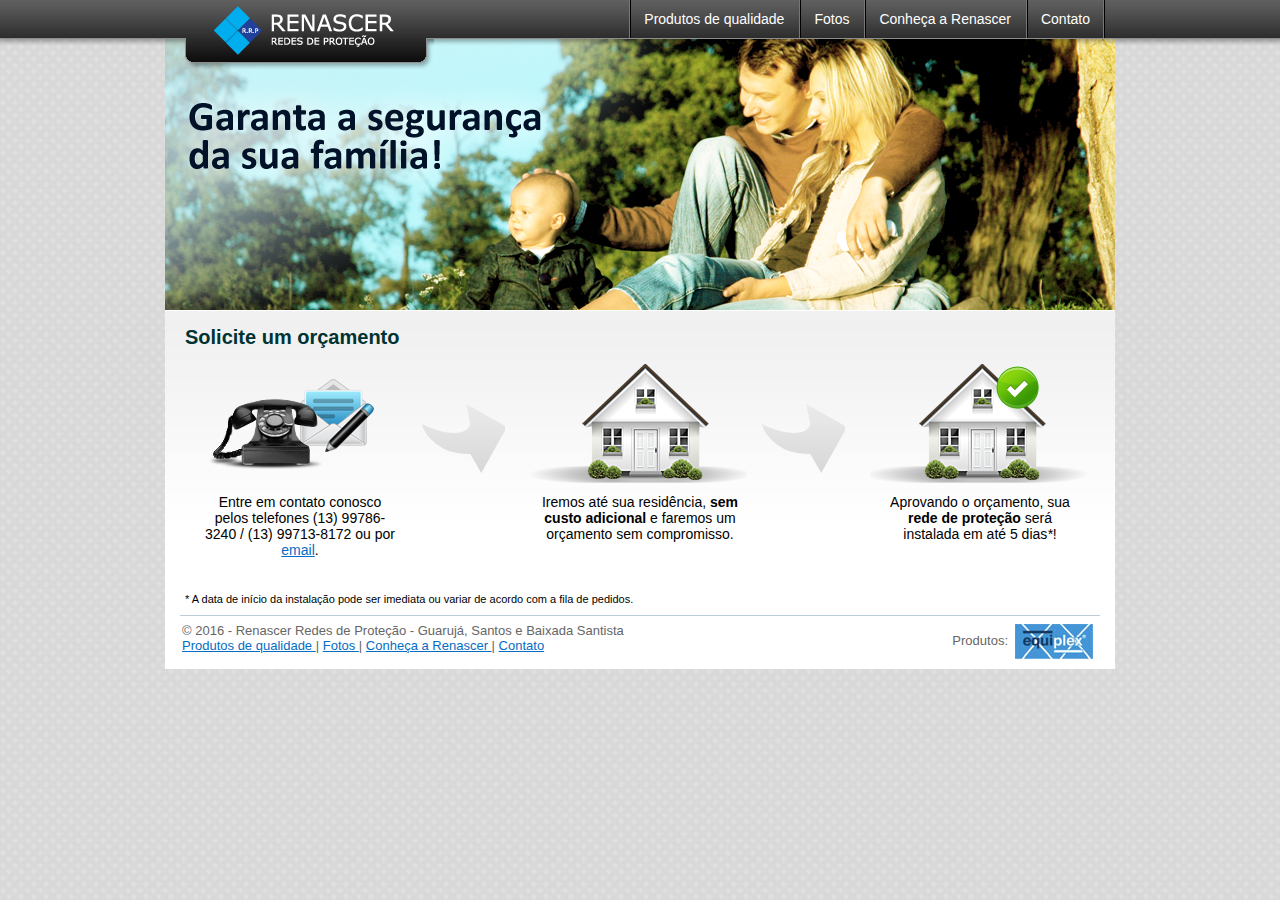
<file: index.html>
<!doctype html>
<html>
	<head>
		<meta http-equiv="content-type" content="text/html; charset=UTF-8">
		<title>
			Renascer Redes de Proteção
			- Guarujá, Santos e Baixada Santista 
		</title>
		<link href="/c/base.css" rel="stylesheet" type="text/css">
		<link rel="shortcut icon" href="/favicon.ico">
		<!--[if lt IE 9]>
		<script type="text/javascript">
			(function(){
			if(!/*@cc_on!@*/0)return;
			var e = "abbr,article,aside,audio,bb,canvas,datagrid,datalist,details,dialog,eventsource,figcaption,figure,footer,header,hgroup,mark,menu,meter,nav,output,progress,section,time,video".split(',');for(var i=0;i<e.length;i++){
			document.createElement(e[i])}
			})()
		</script>
		<![endif]-->
		<script type="text/javascript">
			var _gaq=_gaq||[];
			_gaq.push(['_setAccount','UA-29432964-1']);
			_gaq.push(['_trackPageview']);
			(function(){
			  var ga=document.createElement('script');
			  ga.type='text/javascript';
			  ga.async=true;
			  ga.src=('https:'==document.location.protocol?'https://ssl':'http://www')+'.google-analytics.com/ga.js';var s=document.getElementsByTagName('script')[0];s.parentNode.insertBefore(ga,s);})();
		</script>
	</head>
	<body class="page page-home ">
		<div id="main-nav">
			<nav>
				<div class="cont">
					<h1>
						<a href="/">
						Renascer Redes de Proteção
						</a>
					</h1>
					<ul>
						<li class="link-produtos">
							<a href="produtos-de-qualidade.html">
							Produtos de qualidade
							</a>
						</li>
						<li class="link-fotos">
							<a href="fotos.html">
							Fotos
							</a>
						</li>
						<li class="link-conheca">
							<a href="conheca-a-renascer.html">
							Conheça a Renascer
							</a>
						</li>
						<li class="link-contato last">
							<a href="contato.html">
							Contato
							</a>
						</li>
					</ul>
				</div>
			</nav>
		</div>
		<!-- #main-nav -->
		<article>
			<h2>
				Solicite um orçamento
			</h2>
			<div id="home-items">
				<ul>
					<li class="step1">
						<span class="txt">
						Entre em contato conosco
						<br>
						pelos telefones (13) 99786-3240 / (13) 99713-8172 ou por 
						<a href="contato.html">email</a>.
						</span>
						<span class="ico">
						&nbsp;
						</span>
						<span class="arr">
						&nbsp;
						</span>
					</li>
					<li class="step2">
						<span class="txt">
						Iremos até sua residência, 
						<strong>
						sem custo adicional
						</strong>
						e faremos um orçamento sem compromisso.
						</span>
						<span class="ico">
						&nbsp;
						</span>
						<span class="arr">
						&nbsp;
						</span>
					</li>
					<li class="step3">
						<span class="txt">
						Aprovando o orçamento, sua 
						<strong>
						rede de proteção
						</strong>
						será instalada em até 5 dias<em>*</em>!
						</span>
						<span class="ico">
						&nbsp;
						</span>
					</li>
				</ul>
				<p>
					* A data de início da instalação pode ser imediata ou variar de acordo com a fila de pedidos.
				</p>
			</div>
			<!-- #home-items -->
		</article>
		<footer>
			<div class="cont">
				<div class="links">
					<p>
						&copy; 2016 - Renascer Redes de Proteção - Guarujá, Santos e Baixada Santista
					</p>
					<nav>
						<a href="produtos-de-qualidade.html">
						Produtos de qualidade
						</a>
						|
						<a href="fotos.html">
						Fotos
						</a>
						|
						<a href="conheca-a-renascer.html">
						Conheça a Renascer
						</a>
						|
						<a href="contato.html">
						Contato
						</a>
					</nav>
				</div>
				<div class="sponsor">
					Produtos: 
					<strong>
					Equiplex
					</strong>
				</div>
			</div>
		</footer>
		<script src="http://ajax.googleapis.com/ajax/libs/jquery/1.7.1/jquery.min.js" type="text/javascript"></script>
		<script src="/j/base.js" type="text/javascript"></script>
	</body>
</html>
</file>
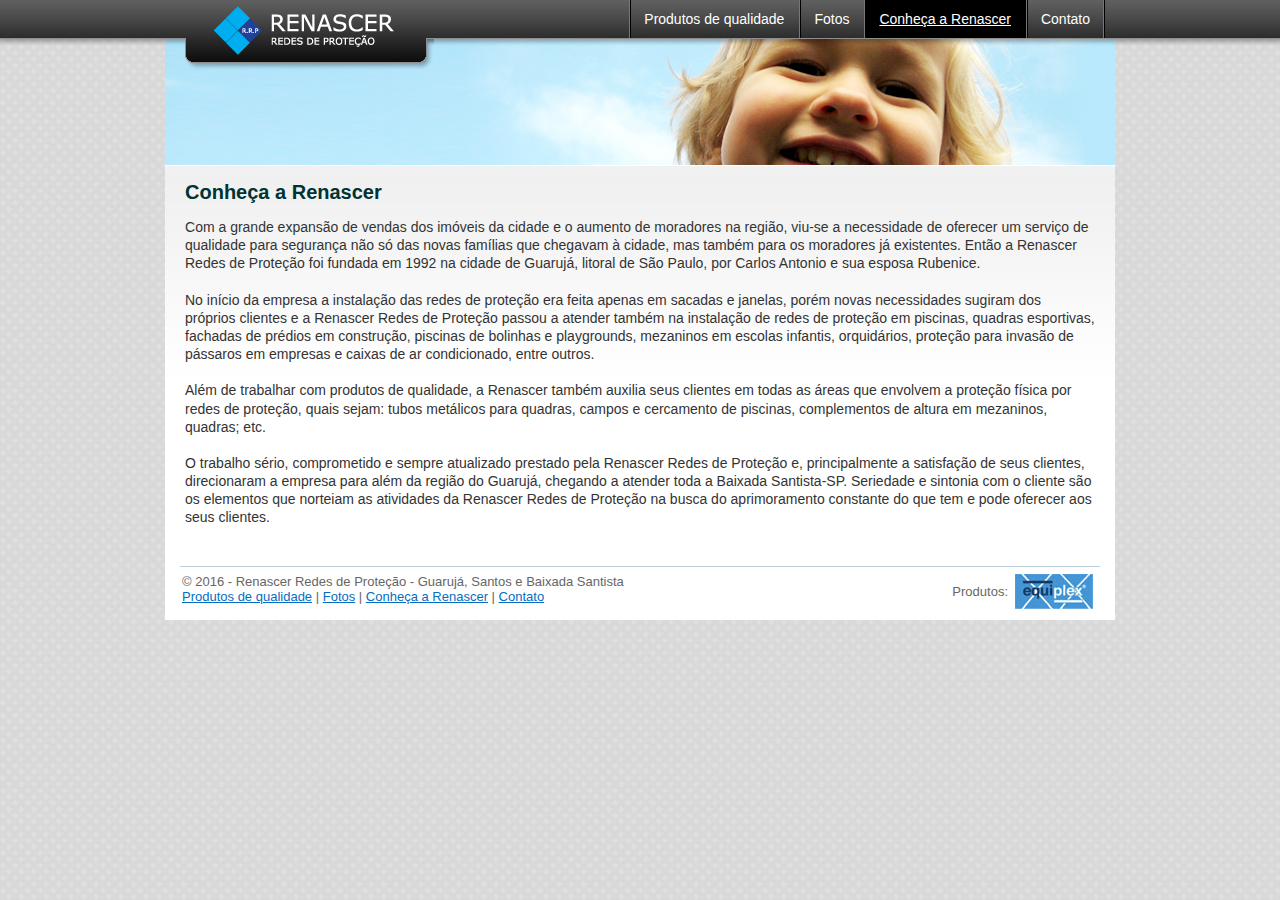
<file: conheca-a-renascer.html>
<!doctype html>
<html>
	<head>
		<meta http-equiv="content-type" content="text/html; charset=UTF-8">
		<title>
			Conheça a Renascer - Renascer Redes de Proteção
		</title>
		<link href="/c/base.css" rel="stylesheet" type="text/css">
		<link rel="shortcut icon" href="/favicon.ico">
		<!--[if lt IE 9]>
		<script type="text/javascript">(function(){if(!/*@cc_on!@*/0)return;var e = "abbr,article,aside,audio,bb,canvas,datagrid,datalist,details,dialog,eventsource,figcaption,figure,footer,header,hgroup,mark,menu,meter,nav,output,progress,section,time,video".split(',');for(var i=0;i<e.length;i++){document.createElement(e[i])}})()</script>
		<![endif]-->
		<script type="text/javascript">var _gaq=_gaq||[];_gaq.push(['_setAccount','UA-29432964-1']);_gaq.push(['_trackPageview']);(function(){var ga=document.createElement('script');ga.type='text/javascript';ga.async=true;ga.src=('https:'==document.location.protocol?'https://ssl':'http://www')+'.google-analytics.com/ga.js';var s=document.getElementsByTagName('script')[0];s.parentNode.insertBefore(ga,s);})();</script>
	</head>
	<body class="page page-conheca page-internal">
		<div id="main-nav">
			<nav>
				<div class="cont">
					<h1><a href="/">Renascer Redes de Proteção</a></h1>
					<ul>
						<li class="link-produtos"><a href="produtos-de-qualidade.html">Produtos de qualidade</a></li>
						<li class="link-fotos"><a href="fotos.html">Fotos</a></li>
						<li class="link-conheca"><a href="conheca-a-renascer.html">Conheça a Renascer</a></li>
						<li class="link-contato last"><a href="contato.html">Contato</a></li>
					</ul>
				</div>
			</nav>
		</div>
		<!-- #main-nav -->
		<article>
			<h2>Conheça a Renascer</h2>
			<div id="about">
				<p><span>C</span>om a grande expansão de vendas dos imóveis da cidade e o aumento de moradores na região, viu-se a necessidade de oferecer um serviço de qualidade para segurança não só das novas famílias que chegavam à cidade, mas também para os moradores já existentes. Então a Renascer Redes de Proteção foi fundada em 1992 na cidade de Guarujá, litoral de São Paulo, por Carlos Antonio e sua esposa Rubenice.</p>
				<p>No início da empresa a instalação das redes de proteção era feita apenas em sacadas e janelas, porém novas necessidades sugiram dos próprios clientes e a Renascer Redes de Proteção passou a atender também na instalação de redes de proteção em piscinas, quadras esportivas, fachadas de prédios em construção, piscinas de bolinhas e playgrounds, mezaninos em escolas infantis, orquidários, proteção para invasão de pássaros em empresas e caixas de ar condicionado, entre outros.</p>
				<p>Além de trabalhar com produtos de qualidade, a Renascer também auxilia seus clientes em todas as áreas que envolvem a proteção física por redes de proteção, quais sejam: tubos metálicos para quadras, campos e cercamento de piscinas, complementos de altura em mezaninos, quadras; etc.</p>
				<p>O trabalho sério, comprometido e sempre atualizado prestado pela Renascer Redes de Proteção e, principalmente a satisfação de seus clientes, direcionaram a empresa para além da região do Guarujá, chegando a atender toda a Baixada Santista-SP. Seriedade e sintonia com o cliente são os elementos que norteiam as atividades da Renascer Redes de Proteção na busca do aprimoramento constante do que tem e pode oferecer aos seus clientes.</p>
			</div>
			<!-- #about -->
		</article>
		<footer>
			<div class="cont">
				<div class="links">
					<p>&copy; 2016 - Renascer Redes de Proteção - Guarujá, Santos e Baixada Santista</p>
					<nav>
						<a href="produtos-de-qualidade.html">Produtos de qualidade</a> |
						<a href="fotos.html">Fotos</a> |
						<a href="conheca-a-renascer.html">Conheça a Renascer</a> |
						<a href="contato.html">Contato</a>
					</nav>
				</div>
				<div class="sponsor">
					Produtos: <strong>Equiplex</strong>
				</div>
			</div>
		</footer>
		<script src="http://ajax.googleapis.com/ajax/libs/jquery/1.7.1/jquery.min.js" type="text/javascript"></script>
		<script src="/j/base.js" type="text/javascript"></script>
	</body>
</html>
</file>
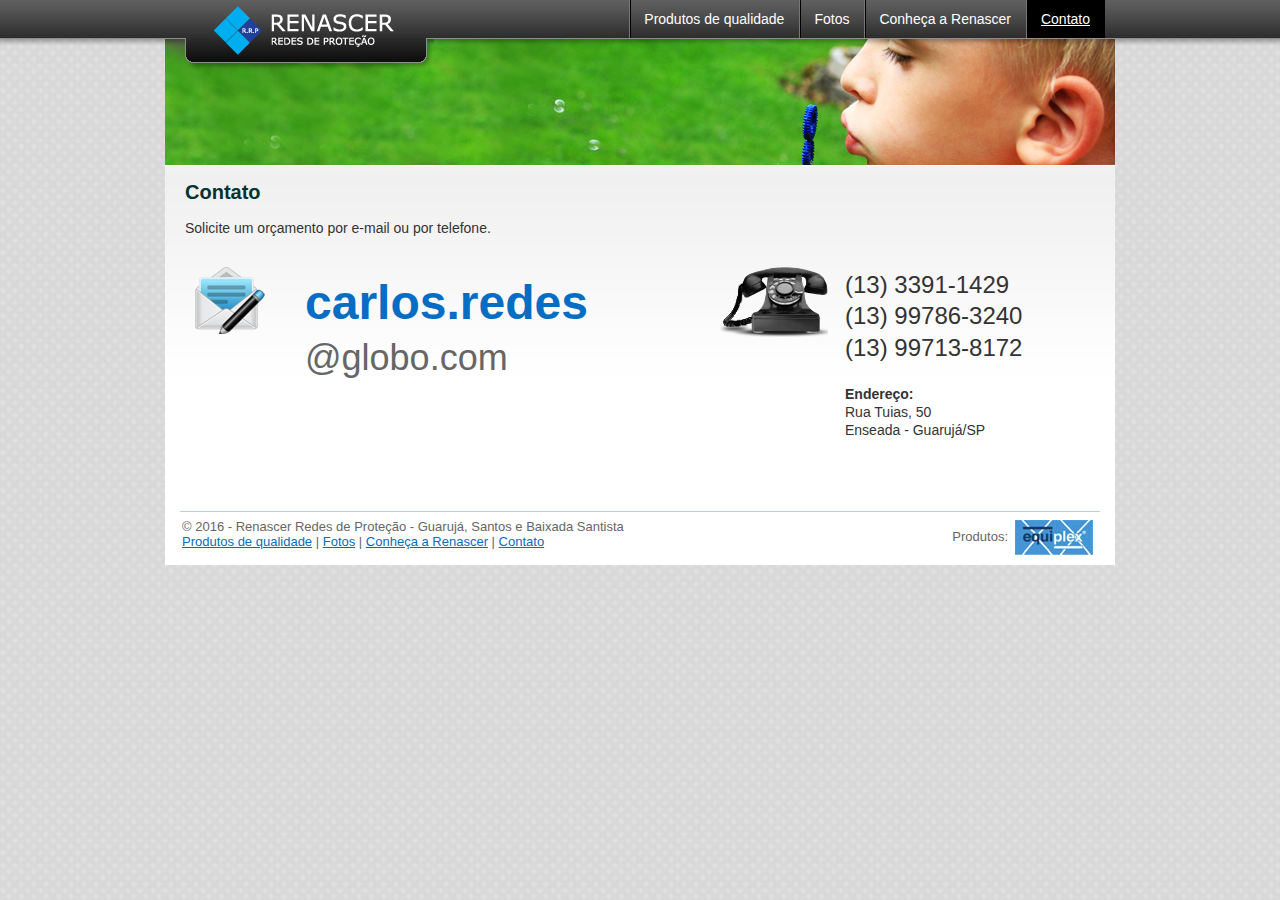
<file: contato.html>
<!doctype html>
<html>
	<head>
		<meta http-equiv="content-type" content="text/html; charset=UTF-8">
		<title>
			Contato - Renascer Redes de Proteção
		</title>
		<link href="/c/base.css" rel="stylesheet" type="text/css">
		<link rel="shortcut icon" href="/favicon.ico">
		<!--[if lt IE 9]>
		<script type="text/javascript">(function(){if(!/*@cc_on!@*/0)return;var e = "abbr,article,aside,audio,bb,canvas,datagrid,datalist,details,dialog,eventsource,figcaption,figure,footer,header,hgroup,mark,menu,meter,nav,output,progress,section,time,video".split(',');for(var i=0;i<e.length;i++){document.createElement(e[i])}})()</script>
		<![endif]-->
		<script type="text/javascript">var _gaq=_gaq||[];_gaq.push(['_setAccount','UA-29432964-1']);_gaq.push(['_trackPageview']);(function(){var ga=document.createElement('script');ga.type='text/javascript';ga.async=true;ga.src=('https:'==document.location.protocol?'https://ssl':'http://www')+'.google-analytics.com/ga.js';var s=document.getElementsByTagName('script')[0];s.parentNode.insertBefore(ga,s);})();</script>
	</head>
	<body class="page page-contato page-internal">
		<div id="main-nav">
			<nav>
				<div class="cont">
					<h1><a href="/">Renascer Redes de Proteção</a></h1>
					<ul>
						<li class="link-produtos"><a href="produtos-de-qualidade.html">Produtos de qualidade</a></li>
						<li class="link-fotos"><a href="fotos.html">Fotos</a></li>
						<li class="link-conheca"><a href="conheca-a-renascer.html">Conheça a Renascer</a></li>
						<li class="link-contato last"><a href="contato.html">Contato</a></li>
					</ul>
				</div>
			</nav>
		</div>
		<!-- #main-nav -->
		<article>
			<h2>Contato</h2>
			<div id="contact">
				<p class="intro">Solicite um orçamento por e-mail ou por telefone.</p>
				<section>
					<div id="by-email">
						<a href="mailto:carlos.redes@globo.com">
							<strong>carlos.redes</strong>
							<span>@globo.com</span>
						</a>
					</div>
					<!--form id="by-email" action="contato.html" method="post">
						<div class="field">
							<label for="form_name">Nome:</label>
							<input type="text" id="form_name" name="form[name]" required="required"/>
						</div>
						<div class="field">
							<label for="form_email">E-mail:</label>
							<input type="email" id="form_email" name="form[email]" required="required"/>
						</div>
						<div class="field">
							<label>Telefone:</label>
							<input type="number" id="form_prefix" name="form[prefix]" required="required" maxlength="3"/>
							<input type="number" id="form_phone" name="form[phone]" required="required"/>
						</div>
						<div class="field">
							<label for="form_address">Endereço:</label>
							<textarea id="form_address" name="form[address]" required="required"></textarea>
						</div>
						<div class="field">
							<label for="form_info">Algum comentário ou informação adicional?:</label>
							<textarea id="form_info" name="form[info]"></textarea>
						</div>
						<div class="actions">
							<button type="submit">Enviar</button>
						</div>
					</form-->
					<div id="by-phone">
						<p class="phones">
							(13) 3391-1429<br>
							(13) 99786-3240<br>
							(13) 99713-8172
						</p>
						<div class="address">
							<strong>Endereço:</strong>
							<address>Rua Tuias, 50<br>Enseada - Guarujá/SP</address>
						</div>
					</div>
				</section>
			</div>
			<!-- #contact -->
		</article>
		<footer>
			<div class="cont">
				<div class="links">
					<p>&copy; 2016 - Renascer Redes de Proteção - Guarujá, Santos e Baixada Santista</p>
					<nav>
						<a href="produtos-de-qualidade.html">Produtos de qualidade</a> |
						<a href="fotos.html">Fotos</a> |
						<a href="conheca-a-renascer.html">Conheça a Renascer</a> |
						<a href="contato.html">Contato</a>
					</nav>
				</div>
				<div class="sponsor">
					Produtos: <strong>Equiplex</strong>
				</div>
			</div>
		</footer>
		<script src="http://ajax.googleapis.com/ajax/libs/jquery/1.7.1/jquery.min.js" type="text/javascript"></script>
		<script src="/j/base.js" type="text/javascript"></script>
	</body>
</html>
</file>
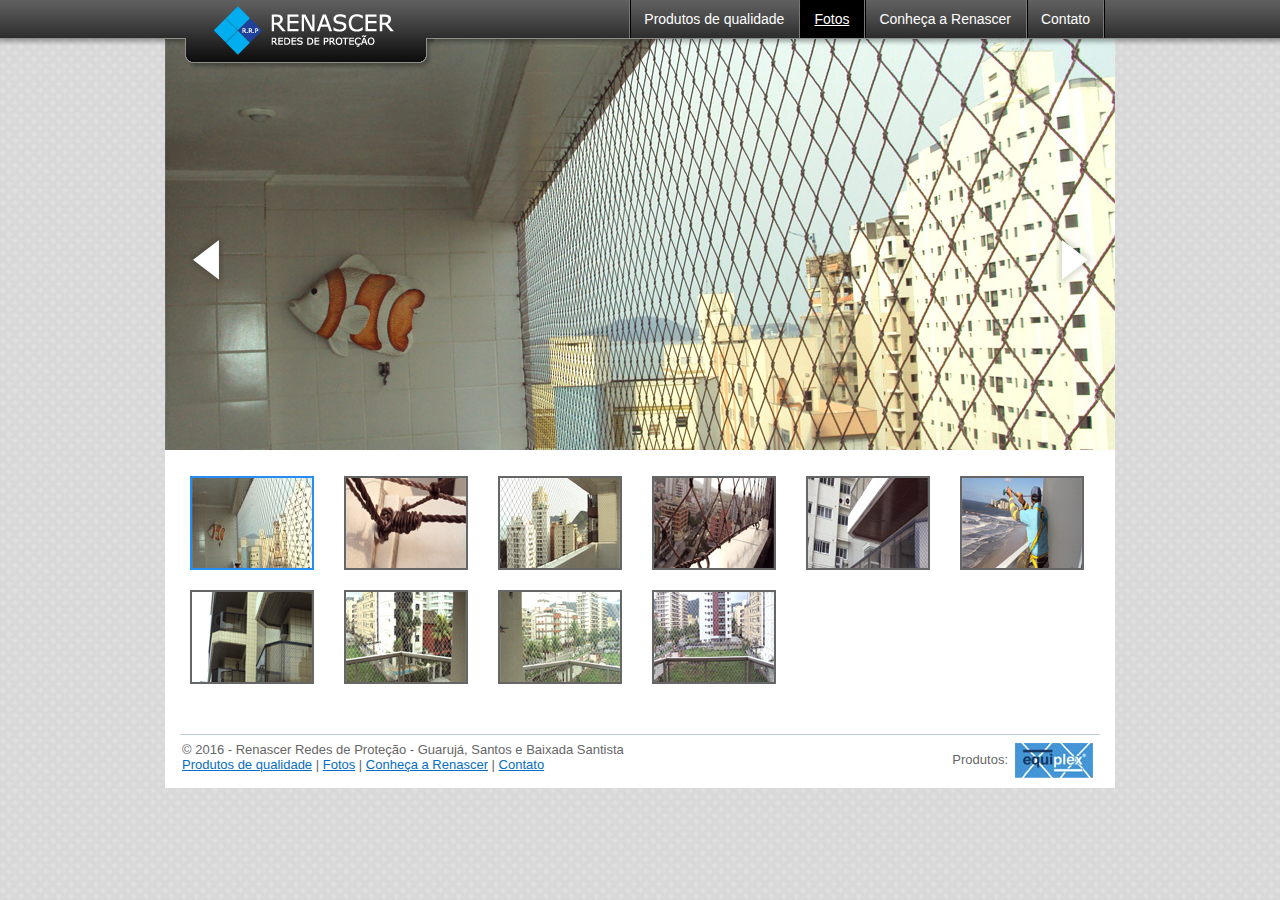
<file: fotos.html>
<!doctype html>
<html>
	<head>
		<meta http-equiv="content-type" content="text/html; charset=UTF-8">
		<title>
			Fotos - Renascer Redes de Proteção
		</title>
		<link href="/c/base.css" rel="stylesheet" type="text/css">
		<link rel="shortcut icon" href="/favicon.ico">
		<!--[if lt IE 9]>
		<script type="text/javascript">(function(){if(!/*@cc_on!@*/0)return;var e = "abbr,article,aside,audio,bb,canvas,datagrid,datalist,details,dialog,eventsource,figcaption,figure,footer,header,hgroup,mark,menu,meter,nav,output,progress,section,time,video".split(',');for(var i=0;i<e.length;i++){document.createElement(e[i])}})()</script>
		<![endif]-->
		<script type="text/javascript">var _gaq=_gaq||[];_gaq.push(['_setAccount','UA-29432964-1']);_gaq.push(['_trackPageview']);(function(){var ga=document.createElement('script');ga.type='text/javascript';ga.async=true;ga.src=('https:'==document.location.protocol?'https://ssl':'http://www')+'.google-analytics.com/ga.js';var s=document.getElementsByTagName('script')[0];s.parentNode.insertBefore(ga,s);})();</script>
	</head>
	<body class="page page-fotos ">
		<div id="main-nav" class="loading">
			<nav>
				<div class="cont">
					<h1><a href="/">Renascer Redes de Proteção</a></h1>
					<ul>
						<li class="link-produtos"><a href="produtos-de-qualidade.html">Produtos de qualidade</a></li>
						<li class="link-fotos"><a href="fotos.html">Fotos</a></li>
						<li class="link-conheca"><a href="conheca-a-renascer.html">Conheça a Renascer</a></li>
						<li class="link-contato last"><a href="contato.html">Contato</a></li>
					</ul>
					<a href="#prev" id="photos-prev" class="photos-nav" title="Foto anterior"><span>Foto anterior</span></a>
					<a href="#next" id="photos-next" class="photos-nav" title="Próxima foto"><span>Próxima foto</span></a>
				</div>
			</nav>
		</div>
		<!-- #main-nav -->
		<article>
			<ul id="photos">
				<li><a href="/work/full/010.jpg"><img alt="" src="/work/thumbs/010.jpg"></a></li>
				<li><a href="/work/full/009.jpg"><img alt="" src="/work/thumbs/009.jpg"></a></li>
				<li><a href="/work/full/008.jpg"><img alt="" src="/work/thumbs/008.jpg"></a></li>
				<li><a href="/work/full/007.jpg"><img alt="" src="/work/thumbs/007.jpg"></a></li>
				<li><a href="/work/full/006.jpg"><img alt="" src="/work/thumbs/006.jpg"></a></li>
				<li><a href="/work/full/005.jpg"><img alt="" src="/work/thumbs/005.jpg"></a></li>
				<li><a href="/work/full/004.jpg"><img alt="" src="/work/thumbs/004.jpg"></a></li>
				<li><a href="/work/full/003.jpg"><img alt="" src="/work/thumbs/003.jpg"></a></li>
				<li><a href="/work/full/002.jpg"><img alt="" src="/work/thumbs/002.jpg"></a></li>
				<li><a href="/work/full/001.jpg"><img alt="" src="/work/thumbs/001.jpg"></a></li>
			</ul>
		</article>
		<footer>
			<div class="cont">
				<div class="links">
					<p>&copy; 2016 - Renascer Redes de Proteção - Guarujá, Santos e Baixada Santista</p>
					<nav>
						<a href="produtos-de-qualidade.html">Produtos de qualidade</a> |
						<a href="fotos.html">Fotos</a> |
						<a href="conheca-a-renascer.html">Conheça a Renascer</a> |
						<a href="contato.html">Contato</a>
					</nav>
				</div>
				<div class="sponsor">
					Produtos: <strong>Equiplex</strong>
				</div>
			</div>
		</footer>
		<script src="http://ajax.googleapis.com/ajax/libs/jquery/1.7.1/jquery.min.js" type="text/javascript"></script>
		<script src="/j/base.js" type="text/javascript"></script>
	</body>
</html>
</file>
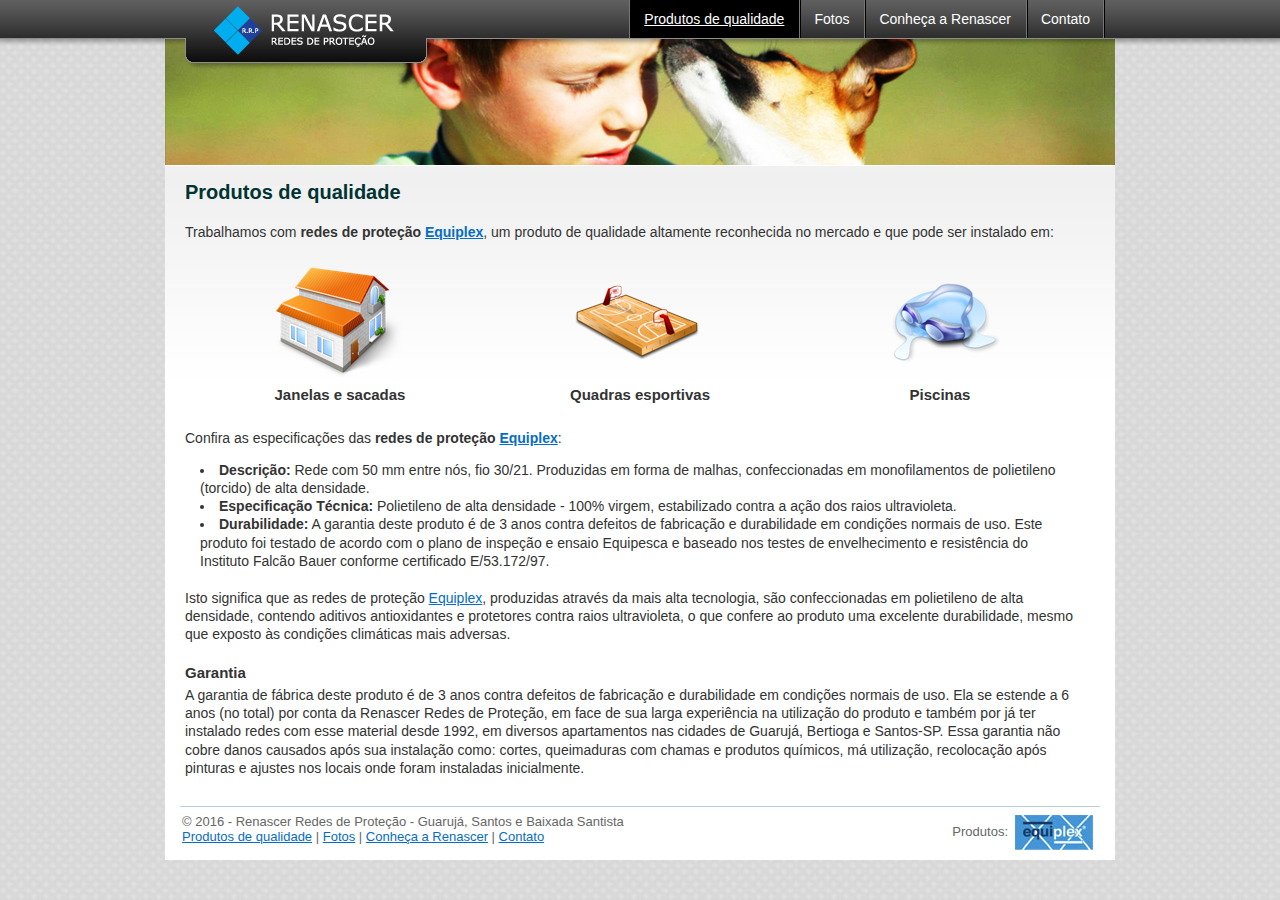
<file: produtos-de-qualidade.html>
<!doctype html>
<html>
	<head>
		<meta http-equiv="content-type" content="text/html; charset=UTF-8">
		<title>
			Produtos de qualidade - Renascer Redes de Proteção
		</title>
		<link href="/c/base.css" rel="stylesheet" type="text/css">
		<link rel="shortcut icon" href="/favicon.ico">
		<!--[if lt IE 9]>
		<script type="text/javascript">(function(){if(!/*@cc_on!@*/0)return;var e = "abbr,article,aside,audio,bb,canvas,datagrid,datalist,details,dialog,eventsource,figcaption,figure,footer,header,hgroup,mark,menu,meter,nav,output,progress,section,time,video".split(',');for(var i=0;i<e.length;i++){document.createElement(e[i])}})()</script>
		<![endif]-->
		<script type="text/javascript">var _gaq=_gaq||[];_gaq.push(['_setAccount','UA-29432964-1']);_gaq.push(['_trackPageview']);(function(){var ga=document.createElement('script');ga.type='text/javascript';ga.async=true;ga.src=('https:'==document.location.protocol?'https://ssl':'http://www')+'.google-analytics.com/ga.js';var s=document.getElementsByTagName('script')[0];s.parentNode.insertBefore(ga,s);})();</script>
	</head>
	<body class="page page-produtos page-internal">
		<div id="main-nav">
			<nav>
				<div class="cont">
					<h1><a href="/">Renascer Redes de Proteção</a></h1>
					<ul>
						<li class="link-produtos"><a href="produtos-de-qualidade.html">Produtos de qualidade</a></li>
						<li class="link-fotos"><a href="fotos.html">Fotos</a></li>
						<li class="link-conheca"><a href="conheca-a-renascer.html">Conheça a Renascer</a></li>
						<li class="link-contato last"><a href="contato.html">Contato</a></li>
					</ul>
				</div>
			</nav>
		</div>
		<!-- #main-nav -->
		<article>
			<h2>Produtos de qualidade</h2>
			<div id="quality">
				<p>Trabalhamos com <strong>redes de proteção <a href="http://www.equipesca.com.br/">Equiplex</a></strong>, um produto de qualidade altamente reconhecida no mercado e que pode ser instalado em:</p>
				<ul class="where">
					<li class="w1">Janelas e sacadas</li>
					<li class="w2">Quadras esportivas</li>
					<li class="w3">Piscinas</li>
				</ul>
				<p>Confira as especificações das <strong>redes de proteção <a href="http://www.equipesca.com.br/">Equiplex</a></strong>:</p>
				<ul class="specs">
					<li><strong>Descrição:</strong> Rede com 50 mm entre nós, fio 30/21. Produzidas em forma de malhas, confeccionadas em monofilamentos de polietileno (torcido) de alta densidade.</li>
					<li><strong>Especificação Técnica:</strong> Polietileno de alta densidade - 100% virgem, estabilizado contra a ação dos raios ultravioleta.</li>
					<li><strong>Durabilidade:</strong> A garantia deste produto é de 3 anos contra defeitos de fabricação e durabilidade em condições normais de uso. Este produto foi testado de acordo com o plano de inspeção e ensaio Equipesca e baseado nos testes de envelhecimento e resistência do Instituto Falcão Bauer conforme certificado E/53.172/97.</li>
				</ul>
				<p>Isto significa que as redes de proteção <a href="http://www.equipesca.com.br/">Equiplex</a>, produzidas através da mais alta tecnologia, são confeccionadas em polietileno de alta densidade, contendo aditivos antioxidantes e protetores contra raios ultravioleta, o que confere ao produto uma excelente durabilidade, mesmo que exposto às condições climáticas mais adversas.</p>
				<h3>Garantia</h3>
				<p>A garantia de fábrica deste produto é de 3 anos contra defeitos de fabricação e durabilidade em condições normais de uso. Ela se estende a 6 anos (no total) por conta da Renascer Redes de Proteção, em face de sua larga experiência na utilização do produto e também por já ter instalado redes com esse material desde 1992, em diversos apartamentos nas cidades de Guarujá, Bertioga e Santos-SP. Essa garantia não cobre danos causados após sua instalação como: cortes, queimaduras com chamas e produtos químicos, má utilização, recolocação após pinturas e ajustes nos locais onde foram instaladas inicialmente.</p>
			</div>
			<!-- #quality -->
		</article>
		<footer>
			<div class="cont">
				<div class="links">
					<p>&copy; 2016 - Renascer Redes de Proteção - Guarujá, Santos e Baixada Santista</p>
					<nav>
						<a href="produtos-de-qualidade.html">Produtos de qualidade</a> |
						<a href="fotos.html">Fotos</a> |
						<a href="conheca-a-renascer.html">Conheça a Renascer</a> |
						<a href="contato.html">Contato</a>
					</nav>
				</div>
				<div class="sponsor">
					Produtos: <strong>Equiplex</strong>
				</div>
			</div>
		</footer>
		<script src="http://ajax.googleapis.com/ajax/libs/jquery/1.7.1/jquery.min.js" type="text/javascript"></script>
		<script src="/j/base.js" type="text/javascript"></script>
	</body>
</html>
</file>
<file: c/base.css>
/*
YUI 3.4.1 (build 4118)
Copyright 2011 Yahoo! Inc. All rights reserved.
Licensed under the BSD License.
http://yuilibrary.com/license/
*/
html{color:#000;background:#FFF}body,div,dl,dt,dd,ul,ol,li,h1,h2,h3,h4,h5,h6,pre,code,form,fieldset,legend,input,textarea,p,blockquote,th,td{margin:0;padding:0}table{border-collapse:collapse;border-spacing:0}fieldset,img{border:0}address,caption,cite,code,dfn,em,strong,th,var{font-style:normal;font-weight:normal}ol,ul{list-style:none}caption,th{text-align:left}h1,h2,h3,h4,h5,h6{font-size:100%;font-weight:normal}q:before,q:after{content:''}abbr,acronym{border:0;font-variant:normal}sup{vertical-align:text-top}sub{vertical-align:text-bottom}input,textarea,select{font-family:inherit;font-size:inherit;font-weight:inherit}input,textarea,select{*font-size:100%}legend{color:#000}
strong{font-weight:700;}em{font-style:italic;}

html {
	background: url( /i/site-bg.jpg ) repeat;
	font-family: "lucida grande", arial, sans-serif;
}
a {
	color: #056dc4;
}
a:hover,
a:active {
	color: #258df4;
}
footer+div {
	display: none !important;
}

article {
	background: #fff url( /i/content-bg.jpg ) repeat-x;
	border-top: 1px solid #fff;
	margin: 0 auto;
	padding-bottom: 10px;
	width: 950px;
}
article h2 {
	color: #033;
	font-size: 20px;
	font-weight: 700;
	padding: 15px 20px;
}
.page-fotos article {
	background-image: none;
}

#main-nav {
	background: url( /i/header-bg.jpg ) no-repeat  50% 39px;
}
#main-nav.loading {
	background: url( /i/loading.gif ) no-repeat 50% 51%;
}
#main-nav nav {
	background: url( /i/nav-bg.png ) repeat-x;
	height: 310px;
	position: relative;
}
.page-internal #main-nav nav {
	height: 165px;
}
.page-produtos #main-nav {
	background-image: url( /i/header-bg-products.jpg );
}
.page-conheca #main-nav {
	background-image: url( /i/header-bg-about.jpg );
}
.page-contato #main-nav {
	background-image: url( /i/header-bg-contact.jpg );
}
#main-nav .cont {
	height: 100%;
	margin: 0 auto;
	position: relative;
	width: 950px;
}
#main-nav h1 a {
	background: url( /i/renascer-logo.png ) no-repeat;
	height: 70px;
	left: 20px;
	position: absolute;
	text-decoration: none;
	text-indent: -5000px;
	width: 249px;
}
#main-nav ul {
	float: right;
	padding-right: 10px;
}
#main-nav ul li {
	float: left;
	font-size: 14px;
}
#main-nav ul li.last {
	background: url( /i/nav-line.jpg ) repeat-y 100% 0;
}
#main-nav ul li a {
	background: url( /i/nav-line.jpg ) repeat-y;
	color: #fff;
	display: block;
	line-height: 38px;
	padding: 0 15px;
	text-decoration: none;
}
#main-nav ul li a:hover,
#main-nav ul li a:active {
	text-decoration: underline;
}
.page-produtos #main-nav ul li.link-produtos a,
.page-fotos #main-nav ul li.link-fotos a,
.page-conheca #main-nav ul li.link-conheca a,
.page-contato #main-nav ul li.link-contato a {
	background-color: #000;
	text-decoration: underline;
}

footer {
	background: #fff;
	color: #666;
	font-size: 13px;
	margin: 0 auto;
	width: 950px;
}
footer .cont {
	border-top: 1px solid #baced9;
	margin: 0 15px;
	overflow: hidden;
	padding: 5px 2px 8px;
}
footer .links {
	float: left;
	padding-top: 2px;
}
footer .sponsor {
	background: url( /i/equiplex-logo.jpg ) no-repeat 100% 50%;
	float: right;
	line-height: 40px;
	margin-right: 5px;
	padding-right: 85px;
}
footer .sponsor strong {
	display: none;
}

#home-items {
	padding: 0 20px;
}
#home-items ul {
	overflow: hidden;
}
#home-items li {
	float: left;
	position: relative;
}
#home-items li.step1,
#home-items li.step2 {
	width: 340px;
}
#home-items li.step3 {
	width: 230px;
}
#home-items span.txt {
	display: block;
	font-size: 14px;
	padding: 130px 15px 0;
	text-align: center;
	width: 200px;
}
#home-items span.ico {
	background: url( /i/home-items.png ) no-repeat;
	height: 121px;
	left: 5px;
	position: absolute;
	top: 0;
	width: 217px;
}
#home-items li.step1 span.ico {
	height: 111px;
	left: 25px;
	width: 177px;
	top: 15px;
}
#home-items li.step2 span.ico {
	background-position: 0 -115px;
}
#home-items li.step3 span.ico {
	background-position: -255px -115px;
}
#home-items span.arr {
	background: url( /i/home-items.png ) no-repeat -198px 0;
	height: 69px;
	left: 235px;
	position: absolute;
	top: 40px;
	width: 85px;
}
#home-items p {
	font-size: 11px;
	padding-top: 35px;
}

#quality {
	color: #333;
	line-height: 1.3;
	padding: 0 20px 15px;
}
#quality p {
	font-size: 14px;
	padding: 4px 0;
}
#quality .where {
	margin: 0 auto;
	padding: 10px 0 20px;
	overflow: hidden;
	width: 900px;
}
#quality .where li {
	background: url( /i/where-it-can-be-used.png ) no-repeat;
	float: left;
	font-size: 15px;
	font-weight: 700;
	padding-top: 130px;
	text-align: center;
	width: 300px;
}
#quality .where .w1 {
	background-position: 35px 0;
}
#quality .where .w2 {
	background-position: -368px 0;
}
#quality .where .w3 {
	background-position: -745px 0;
}
#quality h3 {
	font-size: 15px;
	font-weight: 700;
	padding: 15px 0 0;
}
#quality .specs {
	font-size: 14px;
	margin: 0 auto;
	padding: 10px 0 15px;
	overflow: hidden;
	width: 880px;
}
#quality .specs li {
	list-style: disc inside;
}

#about {
	color: #333;
	line-height: 1.3;
	padding: 0 20px 10px;
	position: relative;
	top: -5px;
}
#about p {
	font-size: 14px;
	padding: 4px 0 14px;
}
/*
#about p span {
	float: left;
	font-size: 28px;
	font-weight: 700;
	padding-right: 5px;
	position: relative;
	top: 1px;
}
*/

#contact {
	color: #333;
	line-height: 1.3;
	padding: 0 20px 20px;
}
#contact .success {
	background: url( /i/success.png ) no-repeat 3px 4px;
	color: #1a8b1c;
	font-size: 18px;
	padding: 0 0 21px 40px;
}
#contact .success span {
	color: #000;
	display: block;
	font-size: 12px;
}
#contact .intro {
	font-size: 14px;
	padding-bottom: 20px;
}
#contact section {
	overflow: hidden;
}
#by-email {
	background: url( /i/contact-mail.png ) no-repeat 10px 10px;
	float: left;
	padding: 15px 0 100px 120px;
	width: 410px;
}
#by-email a {
	display: block;
	font-size: 36px;
	text-decoration: none;
}
#by-email a strong {
	font-size: 48px;
}
#by-email a:hover strong {
	text-decoration: underline;
}
#by-email a span {
	color: #666;
	text-decoration: none;
}
#by-email .field {
	padding-bottom: 12px;
}
#by-email label {
	display: block;
	font-size: 14px;
	padding-bottom: 2px;
}
#by-email input {
	border: 1px solid #666;
	font-size: 14px;
	padding: 5px 3px;
	width: 230px;
}
#by-email #form_prefix {
	text-align: right;
	width: 40px;
}
#by-email textarea {
	border: 1px solid #666;
	font-size: 14px;
	height: 100px;
	padding: 5px 3px;
	width: 320px;
}
#by-email .actions {
	padding-top: 12px;
	text-align: center;
	width: 320px;
}
#by-email .actions button {
	background: transparent url( /i/contact-send.png ) no-repeat 0 0;
	border-width: 0;
	cursor: pointer;
	height: 47px;
	text-indent: -5000px;
	width: 193px;
}
#by-phone {
	background: url( /i/contact-phone.png ) no-repeat 0 10px;
	float: right;
	padding-left: 125px;
	width: 250px;
}
#by-phone .phones {
	font-size: 24px;
	padding: 12px 0;
}
#by-phone .address {
	font-size: 14px;
	padding-top: 10px;
}

#photos {
	overflow: hidden;
	padding: 25px 0 20px 25px;
}
#photos li {
	float: left;
	padding: 0 30px 20px 0;
}
#photos a {
	outline-width: 0;
}
#photos a img {
	border: 2px solid #666;
	display: block;
}
#photos a.selected img,
#photos a:hover img {
	border: 2px solid #258df4;
}
.photos-nav {
	outline-width: 0;
	position: absolute;
}
.photos-nav span {
	background: url( /i/photos-arrows.png );
	height: 50px;
	left: 21px;
	margin-top: -25px;
	position: absolute;
	text-decoration: none;
	text-indent: -5000px;
	top: 50%;
	width: 38px;
}
#photos-prev {
	bottom: 0;
	left: 0;
	top: 70px;
	width: 80px;
}
#photos-next {
	bottom: 0;
	right: 0;
	top: 70px;
	width: 80px;
}
#photos-next span {
	background-position: 0 -50px;
}
</file>
